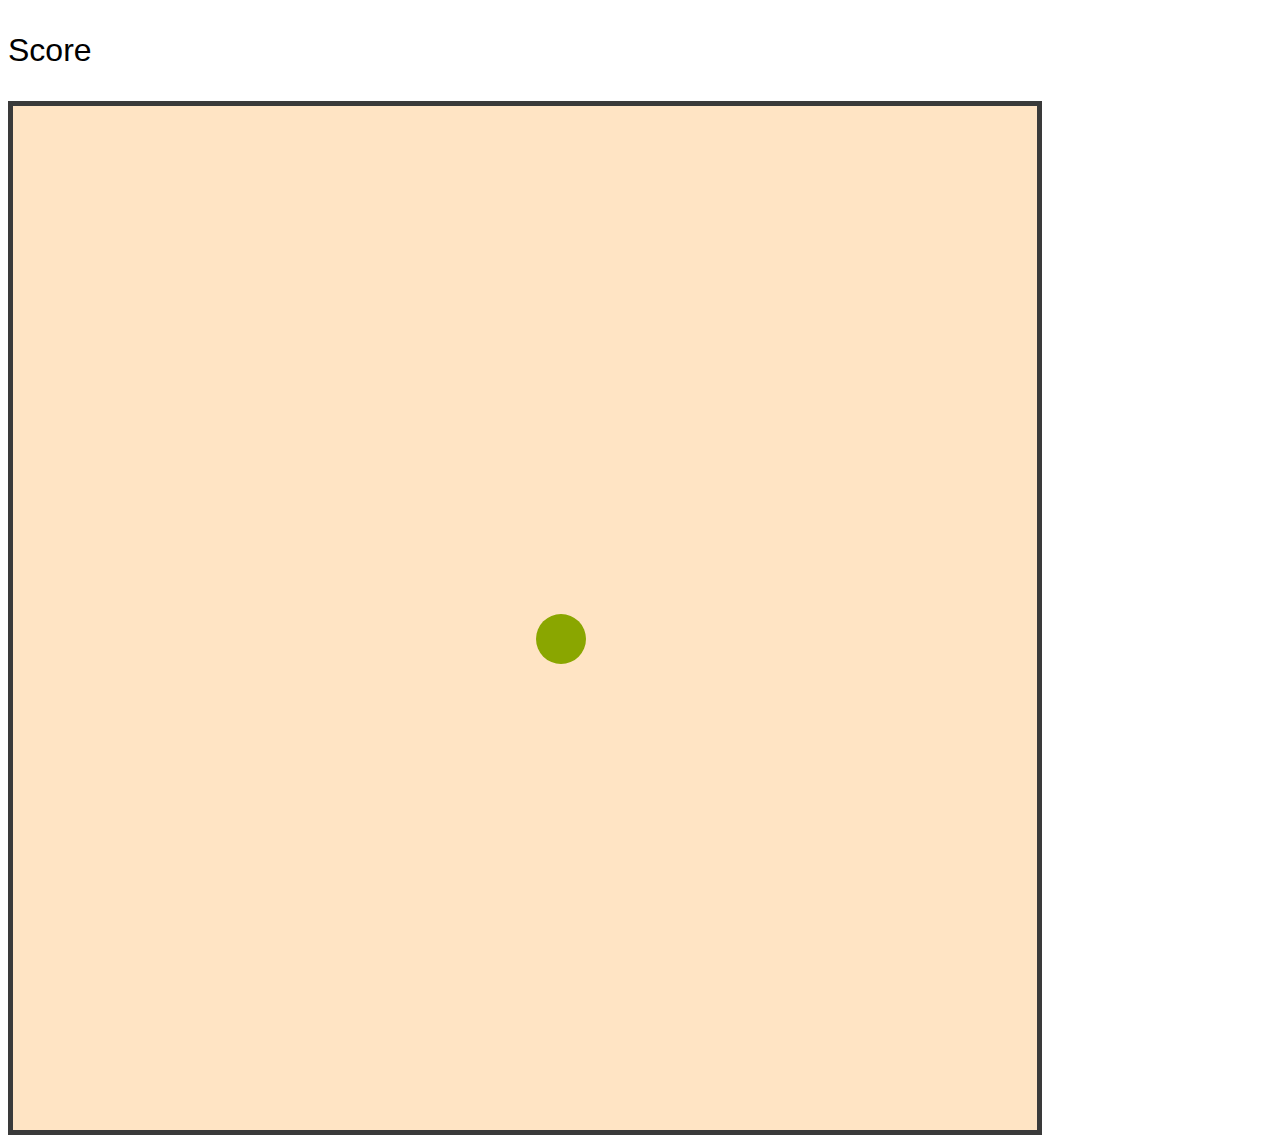
<file: klikbox/index.html>
<!DOCTYPE html>
<html lang="en">
<head>
    <meta charset="UTF-8">
    <meta name="viewport" content="width=device-width, initial-scale=1.0">
    <title>Document</title>
    <link rel="stylesheet" href="/klikbox/styles.css">
</head>
<body>
    <section id="main">
        <p id="score">Score</p>
        <div id="speelveld">
            <div id="vierkant"></div>
        </div>
    </section>

    <script src="/klikbox/scripts.js"></script>
</body>
</html>
</file>
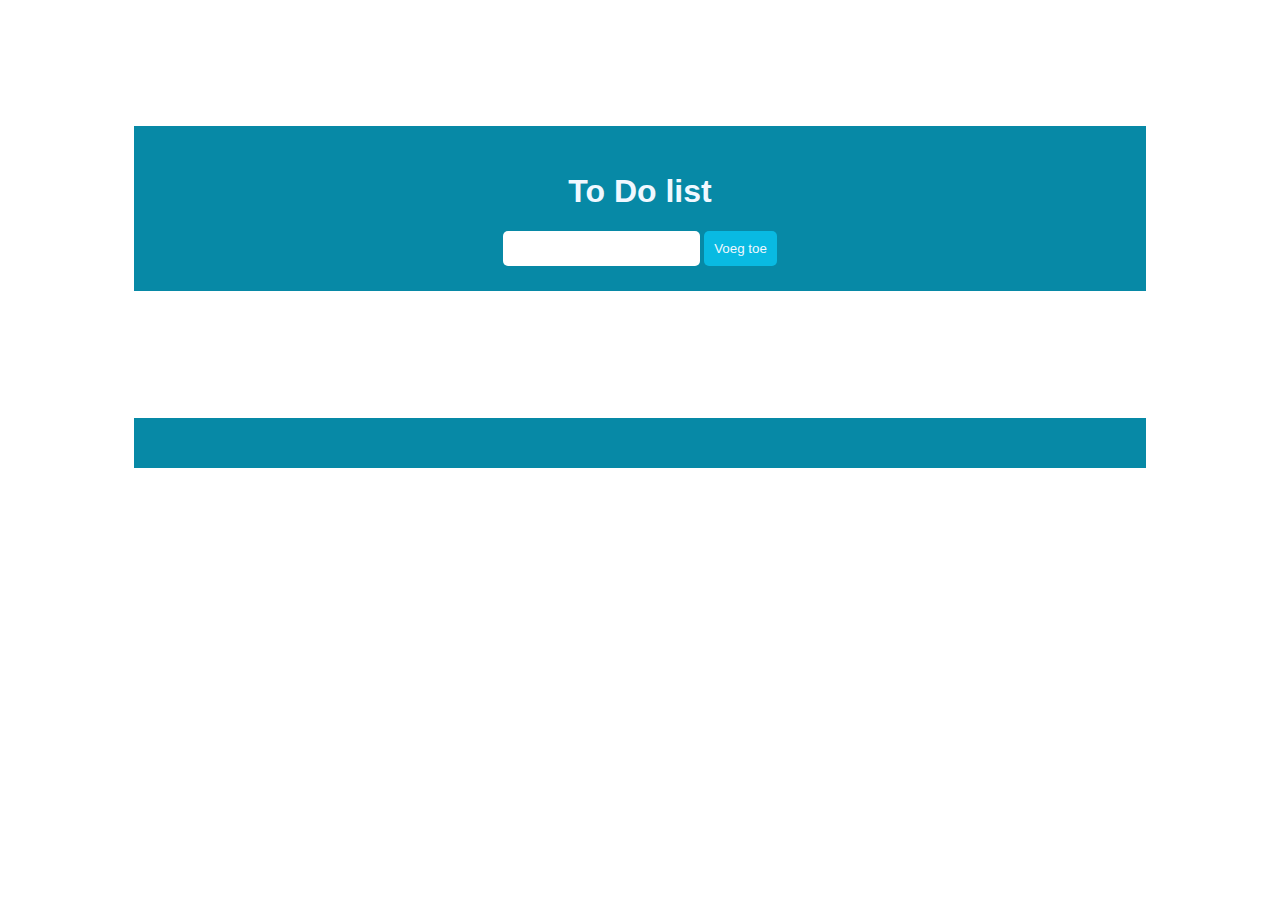
<file: to-do-list/todo.html>
<!DOCTYPE html>
<html lang="en">
<head>
    <meta charset="UTF-8">
    <meta name="viewport" content="width=device-width, initial-scale=1.0">
    <link rel="stylesheet" href="/to-do-list/stylesheet.css">
    
    <title>To-do-list</title>
</head>


<body>
    
    <div class="container">
        <h1>To Do list</h1>
        <input type="text" name="todo" id="todoinput">
        <button id="addbutton">Voeg toe</button>
    </div>

    <div class="outputveld" id="outputveld"></div>

    <script src="/to-do-list/scripts.js"></script>
</body>
</html>
</file>
<file: klikbox/styles.css>
#speelveld{
    position: relative;
    width: 80vw;
    height: 80vw;
    background-color: bisque;
    border: 5px, solid;
    border-color: rgb(58, 58, 58);
    border-radius: 0;
}
#vierkant {
    position: relative;
    width: 50px;
    height: 50px;
    background-color: rgb(138, 166, 0);
    border-radius: 50px;
}
#score {
    font-family: Arial, Helvetica, sans-serif;
    font-size: 2em ;
    
}
</file>
<file: to-do-list/stylesheet.css>
h1 {
    font-family: Helvetica, sans-serif;
    
}

.container {
    background-color: rgb(7, 137, 166);
    color: aliceblue;
    text-align: center;
    padding: 25px;
    margin: 10%;
    
}
.outputveld {
    background-color:rgb(7, 137, 166);
    text-align: center;
    padding: 25px;
    margin: 10%;
}
#todoinput {
    border: none;
    padding: 10px;
    border-radius: 5px;    
}

#addbutton {
    background-color: rgb(9, 186, 226);
    color: aliceblue;
    border: none;
    padding: 10px;
    border-radius: 5px;
}

#addbutton:hover {
    background-color: rgb(3, 53, 64);
    color: aliceblue;
    border: none;
    padding: 10px;
    border-radius: 5px;
}
.task-item {
    padding: 15px;
    margin: 5px;
    background-color: aliceblue;
}
</file>
